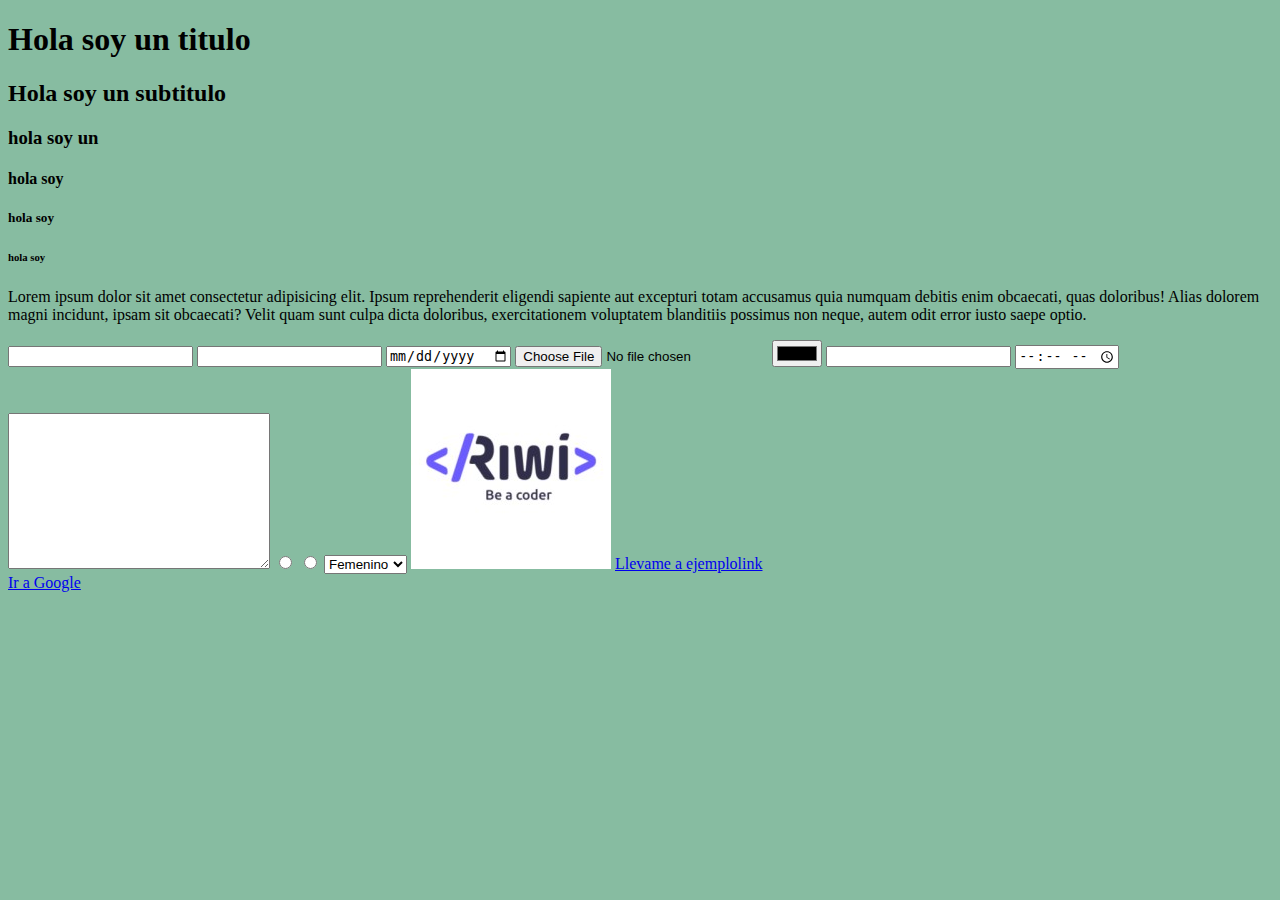
<file: index.html>
<!DOCTYPE html>
<html lang="en">
<head>
    <meta charset="UTF-8">
    <meta name="viewport" content="width=device-width, initial-scale=1.0">
    <title>Document</title>
</head>
<body style="background-color: #87BCA1;">
    <h1>Hola soy un titulo</h1>
    <h2>Hola soy un subtitulo</h2>
    <h3>hola soy un</h3>
    <h4>hola soy</h4>
    <h5>hola soy</h5>
    <h6>hola soy</h6>

    <p>
        Lorem ipsum dolor sit amet consectetur adipisicing elit. Ipsum reprehenderit eligendi sapiente aut excepturi totam accusamus quia numquam debitis enim obcaecati, quas doloribus! Alias dolorem magni incidunt, ipsam sit obcaecati?
        Velit quam sunt culpa dicta doloribus, exercitationem voluptatem blanditiis possimus non neque, autem odit error iusto saepe optio.
    </p>
        
        <input type="text">
        <input type="number">
        <input type="date">
        <input type="file">
        <input type="color">
        <input type="password">
        <input type="time">

        <textarea name="" id="" cols="30" rows="10"></textarea>

        <input type="radio" name="opcion" id="opcion">
        <input type="radio" name="opcion" id="opcion">

        <select name="" id="">
            <option value="1">Femenino</option> 
            <option value="2">Masculino</option>
        </select>

        <img src="./1682093032724.jpeg" alt="" width="200px">

        <a href="./ejemplolink.html" target="_blank">Llevame a ejemplolink</a>
        <br>    <!--br es un salto de linea-->
        <a href="https://www.google.com/">Ir a Google</a>
        <!--Hola soy un comentario-->
        

</body>
</html>
</file>
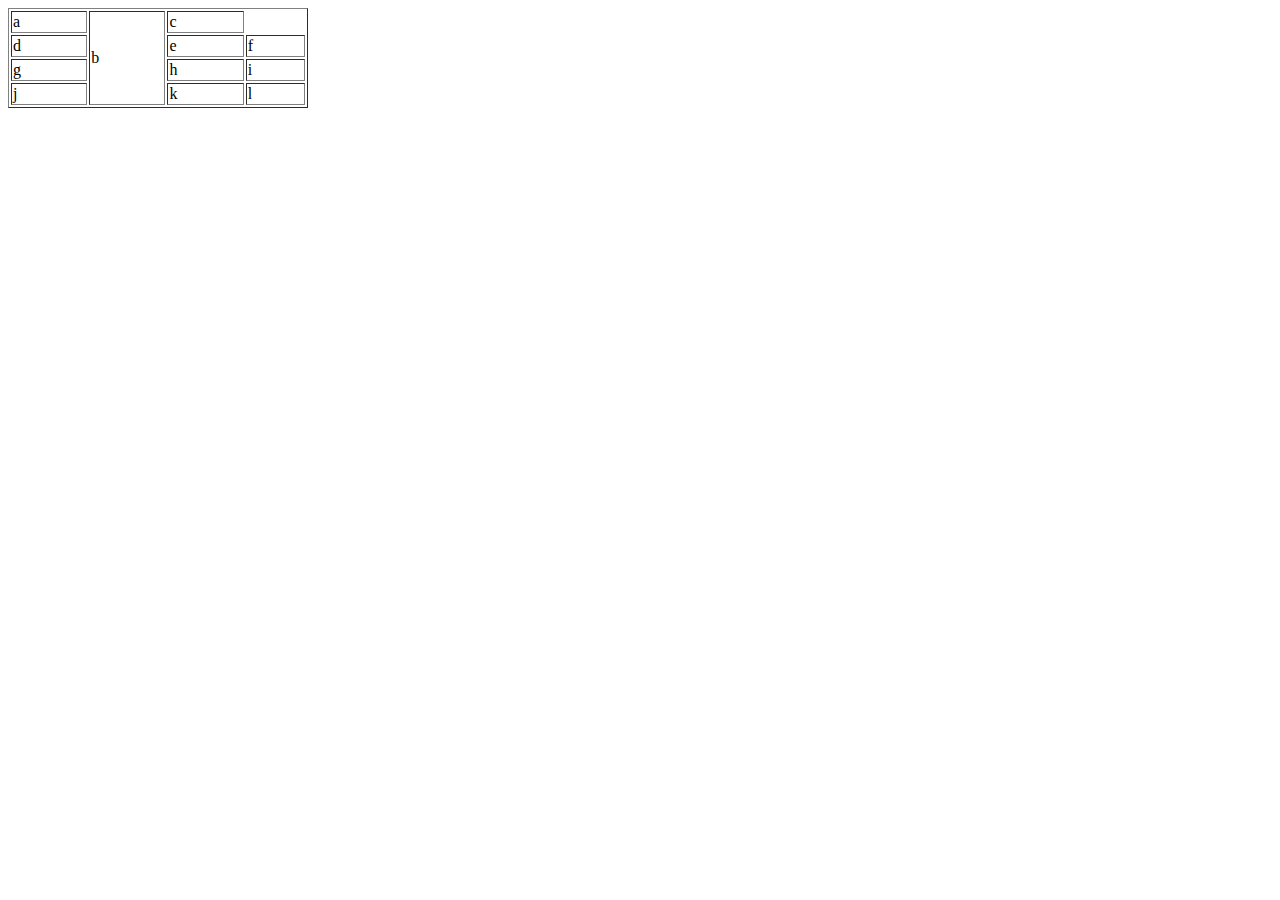
<file: 1.html>
<!DOCTYPE html>
<html lang="en">
<head>
    <meta charset="UTF-8">
    <meta name="viewport" content="width=device-width, initial-scale=1.0">
    <title>Document</title>
</head>
<body>

    <table border="1" width="300" heigth=" 250">

        <tr>

            <td>a</td>
            <td rowspan="4">b</td>
            <td>c</td>
        </tr>

        <tr>

           <td>d</td>  
           <td>e</td>
           <td>f</td>
        </tr>

        <tr>
            <td>g</td>
            <td>h</td>
            <td>i</td>

        </tr>

        <tr>
            <td>j</td>
            <td>k</td> 
            <td>l</td>


        </tr>
    </table>
    
</body>
</html>
</file>
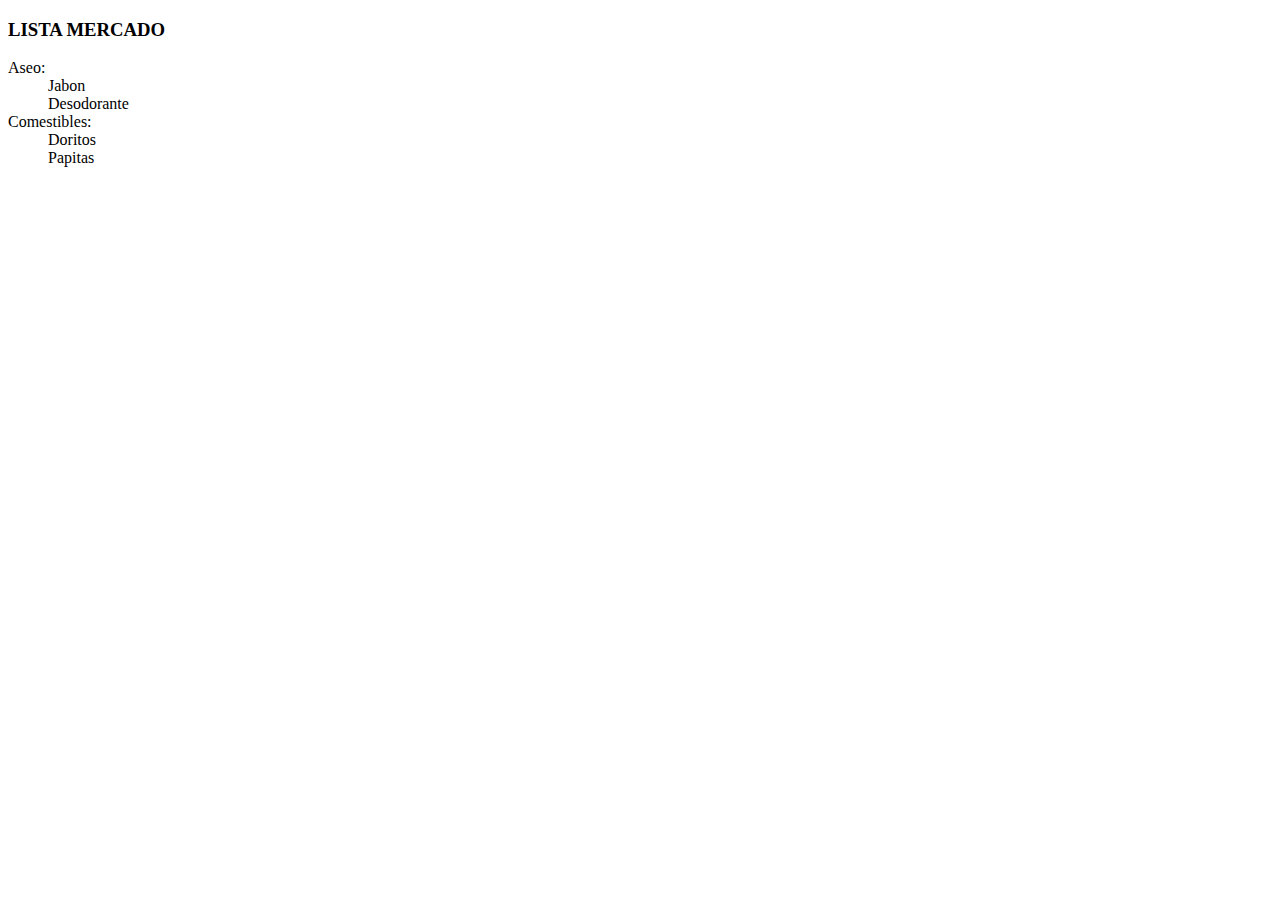
<file: 3.html>
<!DOCTYPE html>
<html lang="en">
<head>
    <meta charset="UTF-8">
    <meta name="viewport" content="width=device-width, initial-scale=1.0">
    <title>Document</title>
</head>
<body>
    <h3>LISTA MERCADO</h3>
    <dl>
        <dt>Aseo:</dt>
        <dd>Jabon</dd>
        <dd>Desodorante</dd>

        <dt>Comestibles:</dt>
        <dd>Doritos</dd>
        <dd>Papitas</dd>


    </dl>
</body>
</html>
</file>
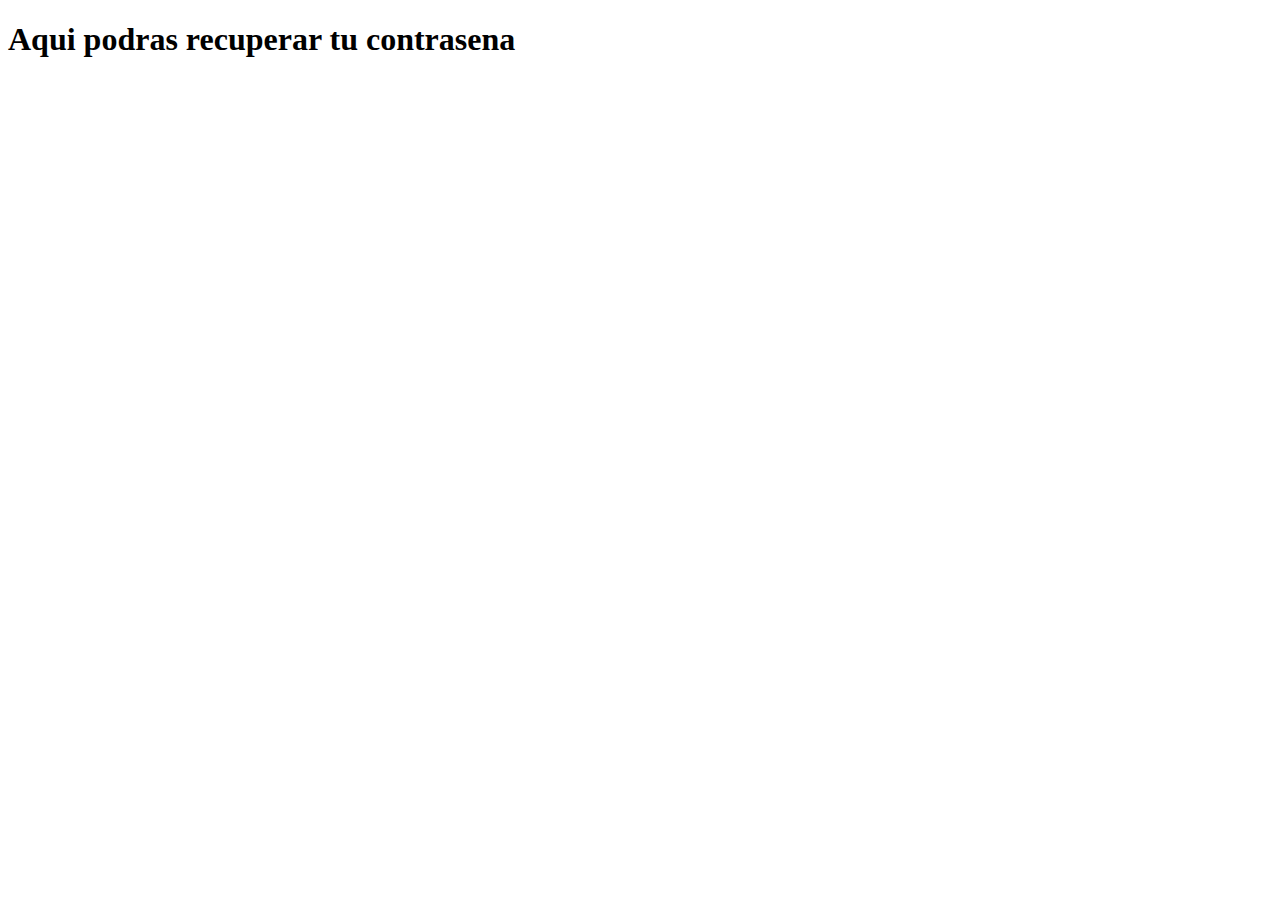
<file: contrasena.html>
<!DOCTYPE html>
<html lang="en">
<head>
    <meta charset="UTF-8">
    <meta name="viewport" content="width=device-width, initial-scale=1.0">
    <title>Contrasena olvidada</title>
</head>
<body>
    <h1>Aqui podras recuperar tu contrasena</h1>
    
</body>
</html>
</file>
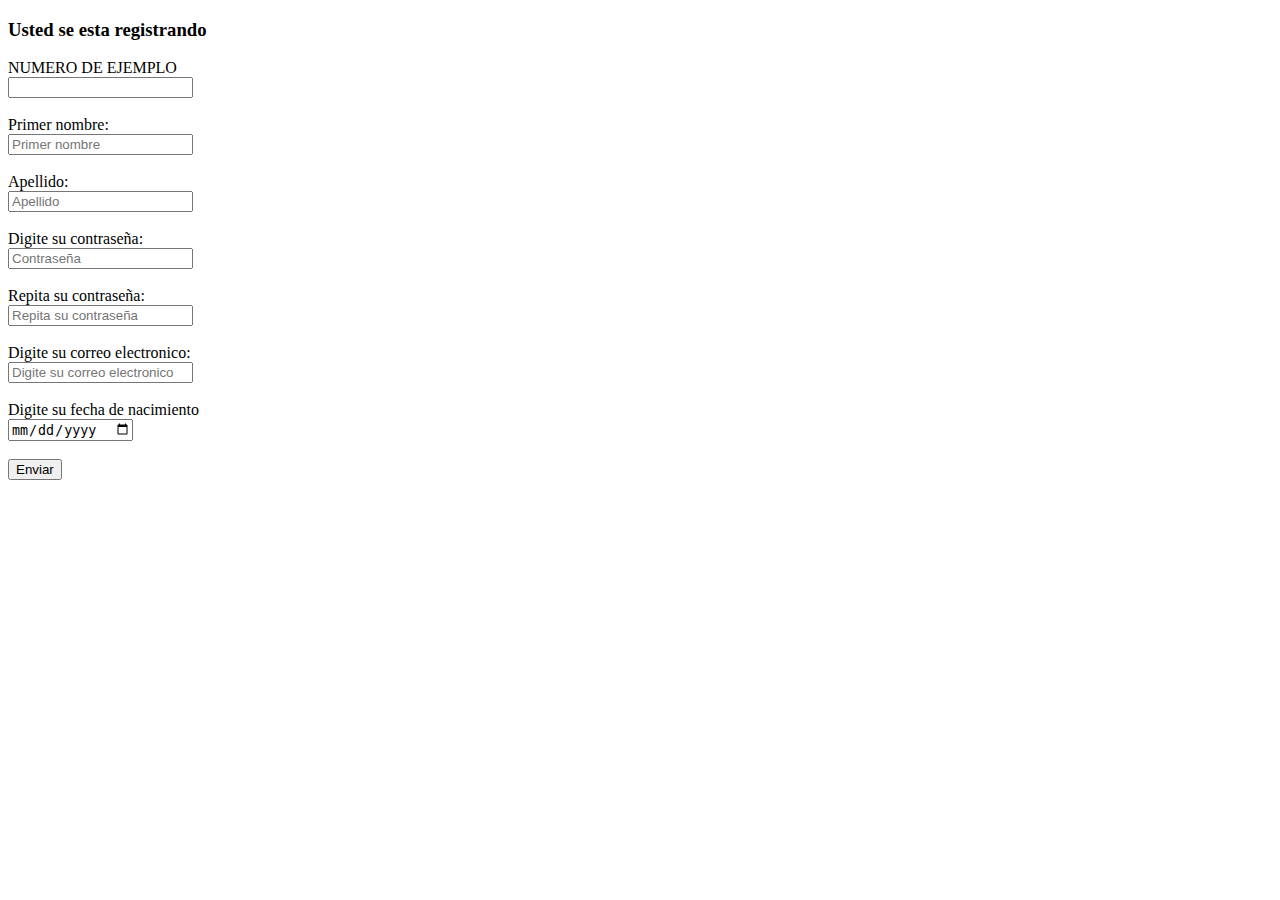
<file: cuestionario.html>
<!DOCTYPE html>
<html lang="en">
<head>
    <meta charset="UTF-8">
    <meta name="viewport" content="width=device-width, initial-scale=1.0">
    <title>Document</title>
</head>
<body>

<div style="width: 300px;"></div>

    <form action="/registro/usuarios" method="post">

        <h3>Usted se esta registrando</h3>

        <span>NUMERO DE EJEMPLO</span>
        <br>
        <input type="number" id="number">
    <BR></BR>

        <label for="firstName">Primer nombre: </label>
    <br>
        <input type="text" name="firstName" id="firstName" placeholder="Primer nombre" required>
    <br>
    <br>

        <label for="apellido">Apellido:</label>
    <br>
            <input type="text" name="apellido" id="apellido" placeholder="Apellido" required>

    <br>
    <br>

        <span>Digite su contraseña:</span>
    <br>
            <input type="password" id="password" name="password" placeholder="Contraseña" required maxlength="10" minlength="8">

    <br>
    <br>
        
        <span>Repita su contraseña:</span>
    <br>
        <input type="password" id="repeatpassword" name="repeatpassword" placeholder="Repita su contraseña" required maxlength="10" minlength="8">
    
    <br>
    <br>

        <span>Digite su correo electronico:</span>
    <br>
        <input type="email" name="email" id="email" placeholder="Digite su correo electronico" required>

    <br>
    <br>

        <span>Digite su fecha de nacimiento</span>
    <br> 
        <input type="date" name="dateborn" id="dateborn" >

    <br>
    <br>
    
        <input type="submit" value="Enviar">

    
    </form>





    </form>
</body>
</html>
</file>
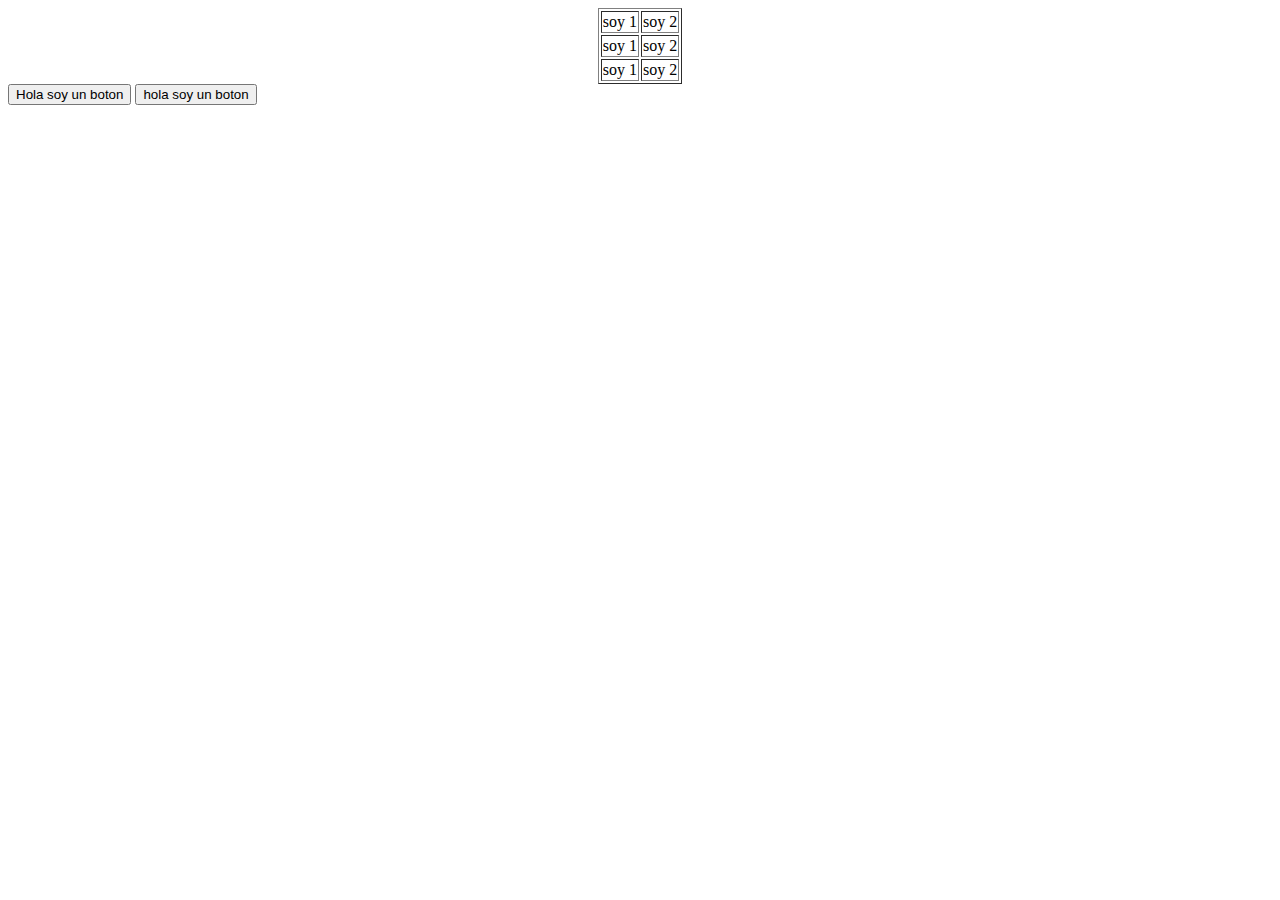
<file: ejemplolink.html>
<!DOCTYPE html>
<html lang="en">
<head>
    <meta charset="UTF-8">
    <meta name="viewport" content="width=device-width, initial-scale=1.0">
    <title>Document</title>
</head>
<body>
    <table border="1" align="center">
        <tr>
            <td>soy 1</td>
            <td>soy 2</td>
        </tr>
        <tr>
            <td>soy 1</td>
            <td>soy 2</td>
        </tr>
        <tr>
            <td>soy 1</td>
            <td>soy 2</td>
        </tr>
    </table>
    <button> Hola soy un boton</button>
    <input type="button" value="hola soy un boton">
</body>
</html>
</file>
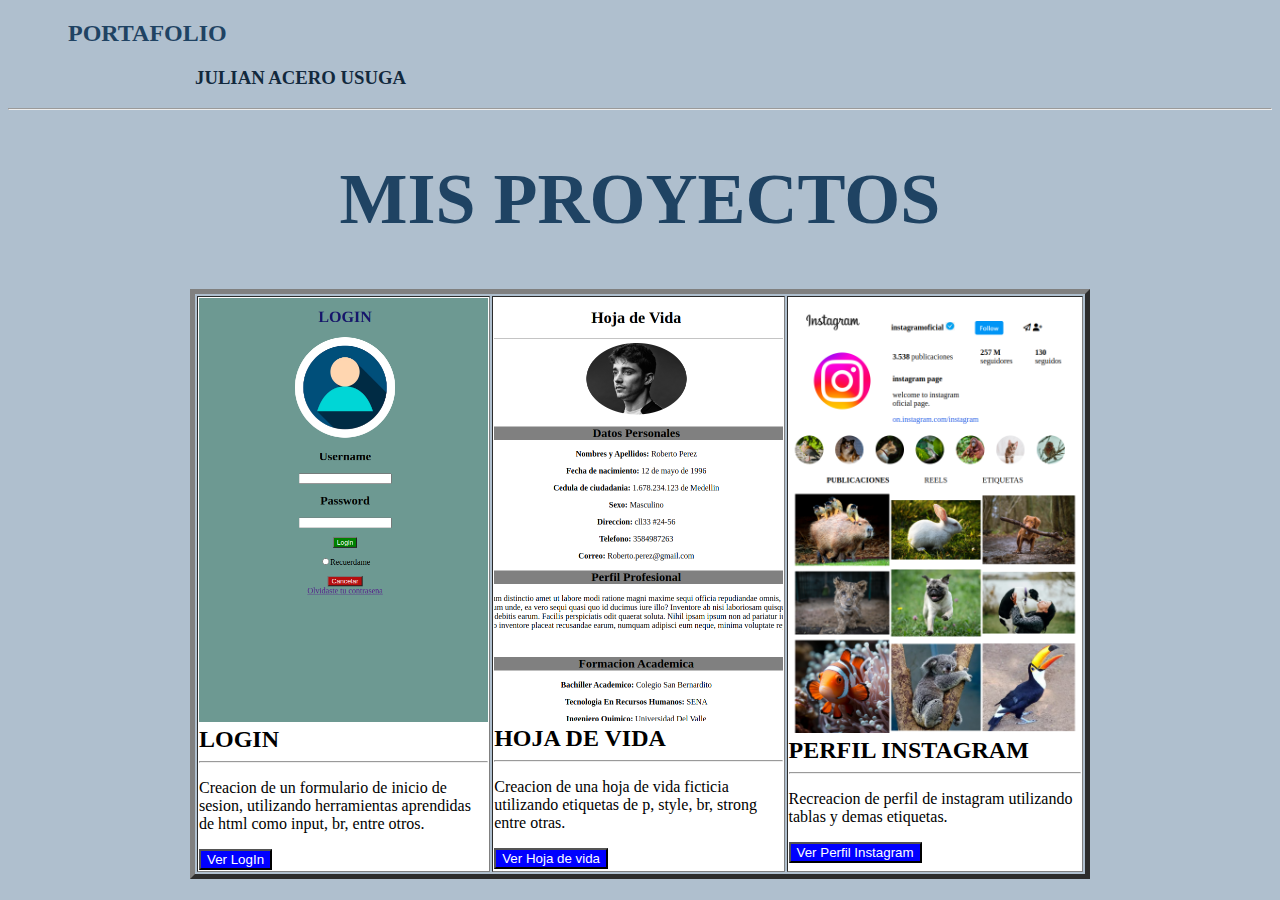
<file: portafolio.html>
<!DOCTYPE html>
<html lang="en">
<head>
    <meta charset="UTF-8">
    <meta name="viewport" content="width=device-width, initial-scale=1.0">
    <title>Portafolio</title>
</head>
<body style="background-color: rgb(175, 191, 206);">
    <div>
        <h2 style="color: rgb(31, 67, 99); margin-left: 5ch;">PORTAFOLIO</h2>
        <h3 style="color: rgb(18, 41, 61); margin-left: 20ch;">JULIAN ACERO USUGA</h3>
    </div>
    <hr>
    <div>
        <center>
            <h1 style="color: rgb(31, 67, 99); font-size: 9ch;">MIS PROYECTOS</h1>
        </center>
    </div>
    <div>
        <table border="5" style="width: 900px;" align="center">
            <tr>
                <td style="width: 300px; background-color: white;">
                    <img style="width: 100%;" src="./logoficiall.png" alt="">
                    <strong style="font-size: 150%;" >LOGIN</strong>
                    <hr>
                    <p>Creacion de un formulario de inicio de sesion, utilizando herramientas aprendidas de html como input, br, entre otros.</p>
                    <a href="./login.html">
                        <button style="background-color: blue; color: white;">Ver LogIn</button>
                    </a>
                </td>
                <td style="width: 300px; background-color: white;">
                    <img style="width: 100%;" src="./HDVP.png" alt="">
                    <strong style="font-size: 150%;" >HOJA DE VIDA</strong>
                    <hr>
                    <p>Creacion de una hoja de vida ficticia utilizando etiquetas de p, style, br, strong entre otras.</p>
                    <a href="./hojadevida.html">
                        <button style="background-color: blue; color: white;">Ver Hoja de vida</button>
                    </a>
                </td>
                <td style="width: 300px; background-color: white;">
                    <img style="width: 100%;" src="./igpage.png" alt="">
                    <strong style="font-size: 150%;" >PERFIL INSTAGRAM</strong>
                    <hr>
                    <p>Recreacion de perfil de instagram utilizando tablas y demas etiquetas.</p>
                    <a href="./instagram.html">
                        <button style="background-color: blue; color: white;">Ver Perfil Instagram</button>
                    </a>

                </td>
            </tr>
        </table>
    </div>
</body>
</html>
</file>
